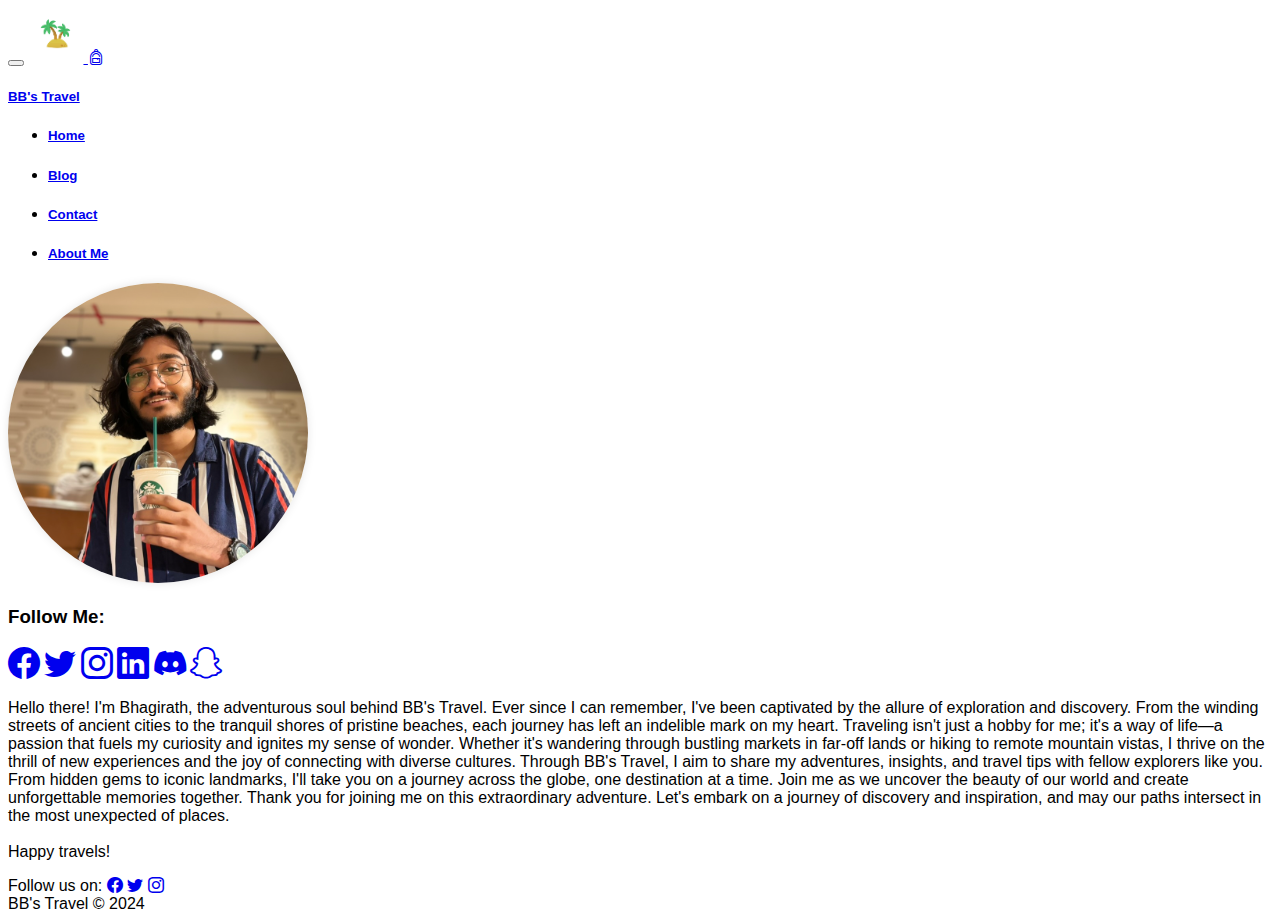
<file: about_me.html>
<!DOCTYPE html>
<html lang="en">

<head>
    <meta charset="UTF-8" />
    <meta name="viewport" content="width=device-width, initial-scale=1.0" />
    <title>About Me</title>

    <link href="https://cdn.jsdelivr.net/npm/bootstrap@5.3.2/dist/css/bootstrap.min.css" rel="stylesheet"
        integrity="sha384-T3c6CoIi6uLrA9TneNEoa7RxnatzjcDSCmG1MXxSR1GAsXEV/Dwwykc2MPK8M2HN" crossorigin="anonymous" />
    <script src="https://cdn.jsdelivr.net/npm/bootstrap@5.3.2/dist/js/bootstrap.bundle.min.js"
        integrity="sha384-C6RzsynM9kWDrMNeT87bh95OGNyZPhcTNXj1NW7RuBCsyN/o0jlpcV8Qyq46cDfL"
        crossorigin="anonymous"></script>
    <link rel="stylesheet" href="https://cdn.jsdelivr.net/npm/bootstrap-icons@1.3.0/font/bootstrap-icons.css">
    <link rel="icon" href="logo.png" type="image/x-icon" />
    <link rel="stylesheet" href="css/style.css">
    <style>
        .social-icons i {
            font-size: 2rem;
            /* Adjust the size as needed */
        }

        @media (max-width: 768px) {
            .navbar-brand img {
                width: 40px;
                height: 40px;
            }

            .navbar-brand i {
                font-size: 1.5rem;
            }

            .navbar-nav .nav-link h5 {
                display: inline;
            }

            .description {
                padding-top: 2rem;
            }
        }

        @media (max-width: 576px) {
            .col-lg-4 {
                text-align: center;
            }

            .col-lg-4 img {
                max-width: 100%;
            }
        }
    </style>
</head>

<body>
    <nav class="navbar navbar-expand-lg navbar-light bg-light">
        <div class="container-fluid">
            <button class="navbar-toggler" type="button" data-bs-toggle="collapse" data-bs-target="#nav">
                <span class="navbar-toggler-icon"></span>
            </button>

            <a href="index.html" class="navbar-brand d-inline-flex align-items-center">
                <img src="logo.png" alt="logo" width="55px" height="55px" />
                <i class="bi bi-backpack"></i>
                <h5 class="text-center active mt-2">
                    BB's Travel</h5>
            </a>

            <div class="collapse navbar-collapse justify-content-end " id="nav">
                <ul class="navbar-nav">
                    <li class="nav-item">
                        <a href="index.html" class="nav-link ">
                            <h5 class="d-inline-flex  align-items-center">Home</h5>
                        </a>
                    </li>
                    <li class="nav-item">
                        <a href="blog.html" class="nav-link">
                            <h5>Blog</h5>
                        </a>
                    </li>
                    <li class="nav-item">
                        <a href="contact.html" class="nav-link">
                            <h5>Contact</h5>
                        </a>
                    </li>
                    <li class="nav-item">
                        <a href="about_me.html" class="nav-link active ">
                            <h5>About Me</h5>
                        </a>
                    </li>
                </ul>
            </div>
        </div>
    </nav>

    <div class="container  rounded description mt-2" >
        <div class="row align-items-center">
            <div class="col-md-6 col-lg-4">
                <img src="about_me.jpeg" alt="" class="profile-image rounded-circle" />
            </div>
            <div class="col-md-6 col-lg-6">
                <h3 class="mb-4">Follow Me:</h3>
                <div class="d-flex mb-4 social-icons">
                    <a href="#" class="text-decoration-none text-muted mx-2"><i class="bi bi-facebook"></i></a>
                    <a href="#" class="text-decoration-none text-muted mx-2"><i class="bi bi-twitter"></i></a>
                    <a href="#" class="text-decoration-none text-muted mx-2"><i class="bi bi-instagram"></i></a>
                    <a href="#" class="text-decoration-none text-muted mx-2"><i class="bi bi-linkedin"></i></a>
                    <a href="#" class="text-decoration-none text-muted mx-2"><i class="bi bi-discord"></i></a>
                    <a href="#" class="text-decoration-none text-muted mx-2"><i class="bi bi-snapchat"></i></a>
                </div>
            </div>
        </div>
        <p class="lead mt-5">
            Hello there! I'm Bhagirath, the adventurous soul behind BB's Travel. Ever since I can remember, I've been
            captivated by the allure of exploration and discovery. From the winding streets of ancient cities to the
            tranquil shores of pristine beaches, each journey has left an indelible mark on my heart. Traveling isn't
            just a hobby for me; it's a way of life—a passion that fuels my curiosity and ignites my sense of wonder.
            Whether it's wandering through bustling markets in far-off lands or hiking to remote mountain vistas, I
            thrive on the thrill of new experiences and the joy of connecting with diverse cultures. Through BB's
            Travel, I aim to share my adventures, insights, and travel tips with fellow explorers like you. From hidden
            gems to iconic landmarks, I'll take you on a journey across the globe, one destination at a time. Join me as
            we uncover the beauty of our world and create unforgettable memories together. Thank you for joining me on
            this extraordinary adventure. Let's embark on a journey of discovery and inspiration, and may our paths
            intersect in the most unexpected of places.
            <br><br>
            Happy travels!
        </p>
    </div>

  
</body>
<footer class="footer mt-4 py-3">
    <div class="container text-center">
        <span class="text-muted">
            Follow us on:
            <a href="#" class="text-decoration-none text-muted mx-2"><i class="bi bi-facebook"></i></a>
            <a href="#" class="text-decoration-none text-muted mx-2"><i class="bi bi-twitter"></i></a>
            <a href="#" class="text-decoration-none text-muted mx-2"><i class="bi bi-instagram"></i></a>
        </span>
        <br>
        <span>BB's Travel &copy; 2024</span>
    </div>
</footer>
</html>
</file>
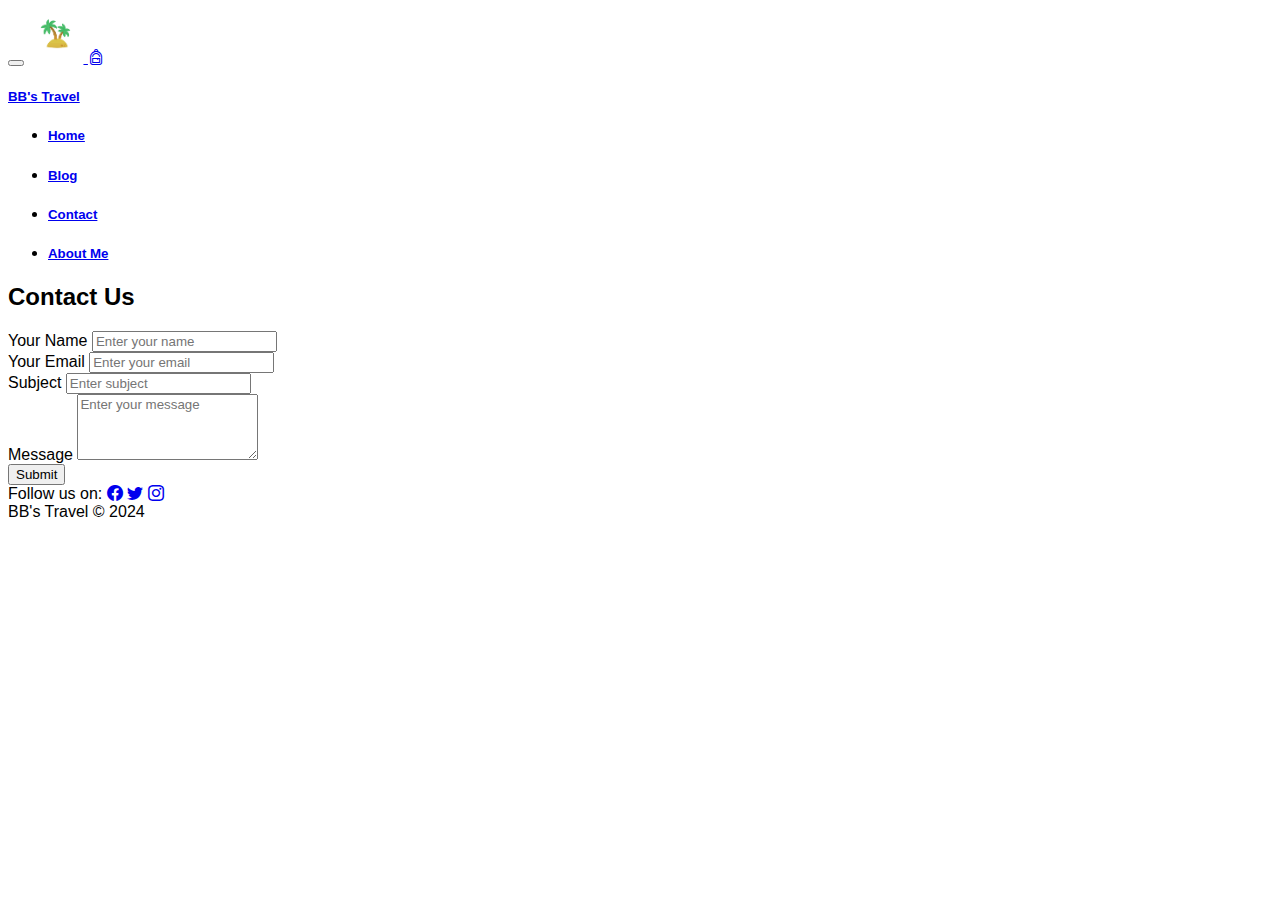
<file: contact.html>
<!DOCTYPE html>
<html lang="en">

<head>
    <meta charset="UTF-8">
    <meta name="viewport" content="width=device-width, initial-scale=1.0">
    <title>Contact Us</title>
    <link rel="stylesheet" href="https://cdn.jsdelivr.net/npm/bootstrap-icons@1.3.0/font/bootstrap-icons.css">
    <script src="https://cdn.jsdelivr.net/npm/bootstrap@5.3.2/dist/js/bootstrap.bundle.min.js"
        integrity="sha384-C6RzsynM9kWDrMNeT87bh95OGNyZPhcTNXj1NW7RuBCsyN/o0jlpcV8Qyq46cDfL"
        crossorigin="anonymous"></script>
    <link href="https://cdn.jsdelivr.net/npm/bootstrap@5.3.2/dist/css/bootstrap.min.css" rel="stylesheet"
        integrity="sha384-T3c6CoIi6uLrA9TneNEoa7RxnatzjcDSCmG1MXxSR1GAsXEV/Dwwykc2MPK8M2HN" crossorigin="anonymous" />

    <link rel="icon" href="logo.png" type="image/x-icon" />
    <link rel="stylesheet" href="css/style.css">
</head>

<body>
    <nav class="navbar navbar-expand-lg navbar-light bg-light">
        <div class="container-fluid">
            <button class="navbar-toggler" type="button" data-bs-toggle="collapse" data-bs-target="#nav">
                <span class="navbar-toggler-icon"></span>
            </button>

            <a href="index.html" class="navbar-brand d-inline-flex align-items-center">
                <img src="logo.png" alt="logo" width="55px" height="55px" />
                <i class="bi bi-backpack"></i>
                <h5 class="text-center active mt-2">
                    BB's Travel</h5>
            </a>

            <div class="collapse navbar-collapse justify-content-end " id="nav">
                <ul class="navbar-nav">
                    <li class="nav-item">
                        <a href="index.html" class="nav-link">
                            <h5 class="d-inline-flex  align-items-center">Home</h5>
                        </a>
                    </li>
                    <li class="nav-item">
                        <a href="blog.html" class="nav-link">
                            <h5>Blog</h5>
                        </a>
                    </li>
                    <li class="nav-item">
                        <a href="contact.html" class="nav-link active">
                            <h5>Contact</h5>
                        </a>
                    </li>
                    <li class="nav-item">
                        <a href="about_me.html" class="nav-link">
                            <h5>About Me</h5>
                        </a>
                    </li>
                </ul>
            </div>
        </div>
    </nav>
    
    <div class="container mt-5">
        <div class="row justify-content-center">
            <div class="col-lg-6">
                <h2 class="text-center mb-4">Contact Us</h2>
                <form>
                    <div class="mb-3">
                        <label for="name" class="form-label">Your Name</label>
                        <input type="text" class="form-control" id="name" placeholder="Enter your name" required>
                    </div>
                    <div class="mb-3">
                        <label for="email" class="form-label">Your Email</label>
                        <input type="email" class="form-control" id="email" placeholder="Enter your email" required>
                    </div>
                    <div class="mb-3">
                        <label for="subject" class="form-label">Subject</label>
                        <input type="text" class="form-control" id="subject" placeholder="Enter subject" required>
                    </div>
                    <div class="mb-3">
                        <label for="message" class="form-label">Message</label>
                        <textarea class="form-control" id="message" rows="4" placeholder="Enter your message"
                            required></textarea>
                    </div>
                    <div class="d-grid gap-2">
                        <button type="submit" class="btn btn-outline-dark btn-secondary text-white ">Submit</button>
                    </div>
                </form>
            </div>
        </div>
    </div>
</body>
<footer class="footer mt-4 py-3">
    <div class="container text-center">
        <span class="text-muted">
            Follow us on:
            <a href="#" class="text-decoration-none text-muted mx-2"><i class="bi bi-facebook"></i></a>
            <a href="#" class="text-decoration-none text-muted mx-2"><i class="bi bi-twitter"></i></a>
            <a href="#" class="text-decoration-none text-muted mx-2"><i class="bi bi-instagram"></i></a>
        </span>
        <br>
        <span>BB's Travel &copy; 2024</span>
    </div>
</footer>

</html>
</file>
<file: css/style.css>
* {
    font-family: 'Nunito', sans-serif;
}


.blog-image {
    width: auto;
}

/* .blog-outline {
    border-color: #d9d9d9 !important;
    transition: width 0.5s;
}

.blog-outline:hover {
    width: 350px;
} */
.blog-outline {
    border-color: #d9d9d9 !important;
    transition: width 0.4s;
    width: 300px; /* Set initial width to 100% */
}

.blog-outline:hover {
    width: 325px; /* Set width on hover */
}

/* Media query for smaller screens */
@media (max-width: 768px) {
    .blog-outline:hover {
        width: 350px; /* Set width to 100% on hover for smaller screens */
    }
}
/*  */

.discription {
    box-shadow: 0 0 30px rgba(0, 0, 0, 0.1);
}
.profile-image {
    height: 300px;
    width: 300px;
    border-radius: 50%;
    /* Make it a perfect circle */
    object-fit: cover;
    /* Ensure the image covers the entire circle */
    box-shadow: 0 0 10px rgba(0, 0, 0, 0.1);
    /* Add shadow effect */
}
.carousel {
    height: 500px; /* Set the fixed height of the carousel */
  }
  .carousel-item img {
    width: auto;
    height: 500px;
    object-fit: cover;
  }

  .carousel-title {
    position: absolute;
    top: 50%;
    left: 50%;
    transform: translate(-50%, -50%);
    /* font-size: 36px; Adjust the font size as needed */
    color: white; /* Text color */
    text-align: center; /* Center the text horizontally */
    z-index: 1; /* Ensure the title appears on top of the images */
    white-space: nowrap;
    font-size: 100px
  }

  .carousel-title-quote {
    position: absolute;
    top: 50%;
    left: 50%;
    margin-top: 100px;
    transform: translate(-50%, -50%);
    /* font-size: 36px; Adjust the font size as needed */
    color: white; /* Text color */
    text-align: center; /* Center the text horizontally */
    z-index: 1; /* Ensure the title appears on top of the images */
    white-space: nowrap;
    font-size: 50px
  }
 /* CSS for screens smaller than 768px (typical tablets) */
@media (max-width: 768px) {
    /* Adjust navbar font size for smaller screens */
    .navbar-nav .nav-link h5 {
        font-size: 1rem;
    }

    /* Adjust carousel height for smaller screens */
    #myCarousel {
        height: 200px;
    }

    /* Adjust carousel title font size for smaller screens */
    .carousel-title {
        font-size: 2rem;
    }

    /* Adjust carousel title quote font size for smaller screens */
    .carousel-title-quote {
        top: 200px;
        font-size: 1.5rem;
    }

    /* Adjust description font size for smaller screens */
    .description p {
        font-size: 0.9rem;
    }

    /* Adjust newsletter section font size for smaller screens */
    .container h2,
    .container p {
        font-size: 1rem;
    }

    /* Adjust blog title font size for smaller screens */
    .blog-title {
        font-size: 1rem;
    }

    /* Adjust blog description font size for smaller screens */
    .blog-description {
        font-size: 0.8rem;
    }

    /* Adjust read more link font size for smaller screens */
    #readMoreLink {
        font-size: 1rem;
    }

    /* Adjust footer font size for smaller screens */
    .footer span {
        font-size: 0.8rem;
    }

    /* Adjust footer social icon size for smaller screens */
    .footer .bi {
        font-size: 1.2rem;
    }
}

/* CSS for screens smaller than 500px */
@media (max-width: 500px) {
    /* Adjust title font size for smaller screens */
    #title {
        font-size: 3rem;
        padding-top: 10rem;
    }

    /* Adjust quote font size for smaller screens */
    #quote {
        font-size: 1.2rem;
    }

    /* Adjust carousel height for smaller screens */
    .carousel {
        height: 300px;
    }

    /* Adjust carousel title font size for smaller screens */
    .carousel-title {
        font-size: 1.8rem;
    }

    /* Adjust carousel title quote font size for smaller screens */
    .carousel-title-quote {
        top: 190px;
        font-size: 0.8rem;
    }

    /* Adjust description font size for smaller screens */
    .description p {
        font-size: 0.9rem;
    }

    /* Adjust newsletter section font size for smaller screens */
    .container h2,
    .container p {
        font-size: 1rem;
    }

    /* Adjust blog title font size for smaller screens */
    .blog-title {
        font-size: 1rem;
        font-weight: bold;
    }

    /* Adjust blog description font size for smaller screens */
    .blog-description {
        font-size: 0.8rem;
    }

    /* Adjust read more link font size for smaller screens */
    #readMoreLink {
        font-size: 1rem;
    }

    /* Adjust footer font size for smaller screens */
    .footer span {
        font-size: 0.8rem;
    }

    /* Adjust footer social icon size for smaller screens */
    .footer .bi {
        font-size: 1rem;
    }

    /* Hide additional blog items on smaller screens */
    .hide {
        display: none;
    }
}


  .arrow{
    margin-right: 0px;
    animation-name: arrow_anim;
    animation-duration:800ms;
    animation-delay: 0.5s;
    animation-iteration-count: infinite;
  }
  @keyframes arrow_anim {
    to{
        margin-left: 5px;
    }
    from{
        margin-right: 3px;

    }
    
  }


.hide{
    display:none;
}

#readMoreLink {
    cursor: pointer;
}
</file>
